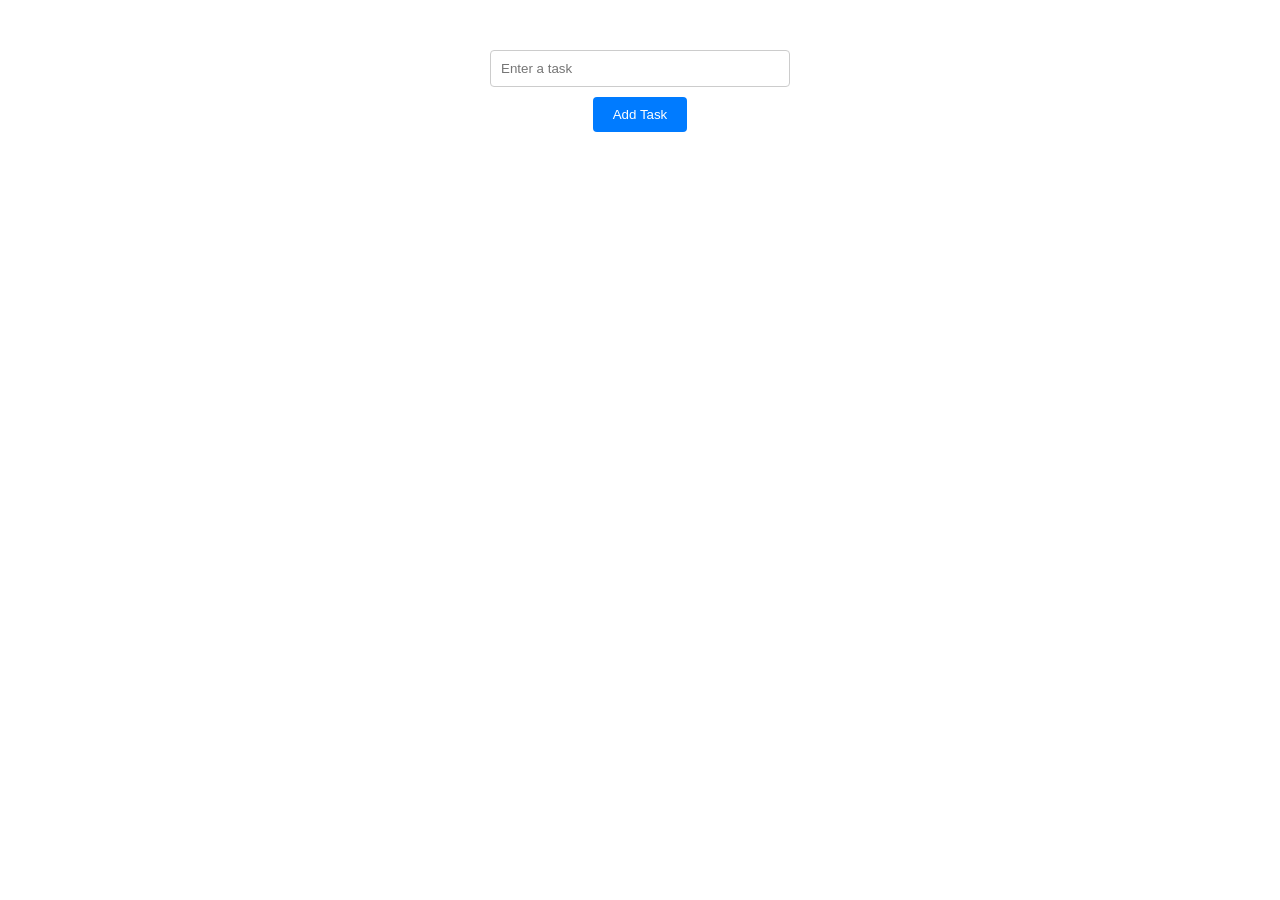
<file: index.html>
<!-- basic empty html page structure -->
<html>
<head>
    <title>My Page</title> 
    <!-- stylesheet -->
    <link rel="stylesheet" type="text/css" href="style.css">
</head>
<body>
<!-- input field to enter a task -->
<input type="text" id="taskInput" placeholder="Enter a task">
<!-- button to add a task -->
<button id="addTaskBtn">Add Task</button>
<!-- unordered list to display tasks -->
<ul id="taskList"></ul>
<script src ="app.js"></script>
</body>
</html>
</file>
<file: style.css>
/* center the content and add spacing */
body {
    display: flex;
    flex-direction: column;
    align-items: center;
    margin-top: 50px;
}

/* style the input field */
#taskInput {
    padding: 10px;
    width: 300px;
    margin-bottom: 10px;
    border: 1px solid #ccc;
    border-radius: 4px;
}

/* add button blue with rounded edges */
#addTaskBtn {
    padding: 10px 20px;
    background-color: #007BFF;
    color: white;
    border: none;
    border-radius: 4px;
    cursor: pointer;
}

/* change button color on hover */
#addTaskBtn:hover {
    background-color: #0056b3;
}

/* style completed tasks with strikethrough */
.completed {
    text-decoration: line-through;
    color: #888;
}
</file>
